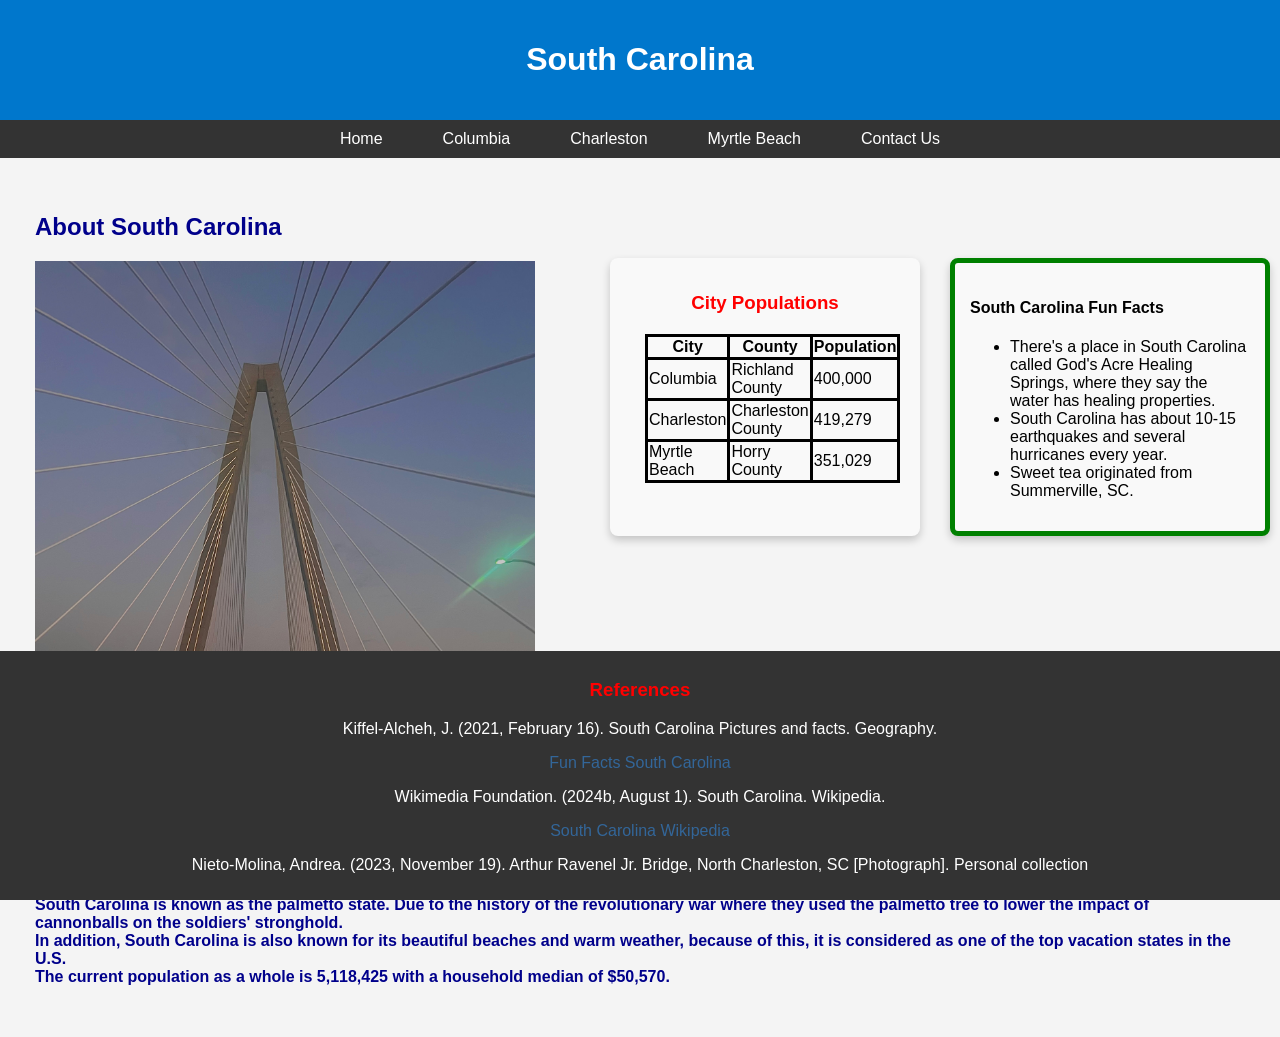
<file: index.html>
<!DOCTYPE html>
<html lang="en">
<head>
    <meta charset="UTF-8">
    <meta name="viewport" content="width=device-width, initial-scale=1.0">
    <title>South Carolina Homepage</title>
    <link rel="icon" type="image/jpg" href="favicon.jpg">
    <link rel="stylesheet" href="styles.css">
</head>
<body>
     <!-- This is the header section -->
    <header>
        <h1>South Carolina</h1>
    </header>

     <!-- This is the navigation section -->
    <nav class="navbar">
        <ul>
            <li><a href="index.html">Home</a></li>
            <li><a href="columbia.html">Columbia</a></li>
            <li><a href="charleston.html">Charleston</a></li>
            <li><a href="myrtlebeach.html">Myrtle Beach</a></li>
            <li><a href="contactus.html">Contact Us</a></li>
        </ul>
    </nav>

    <!--This is the section part-->
    <div class="container">
        <section id="section_home">
            <h2>About South Carolina</h2>
            <img src="images/bridge.jpg" alt="Arthur Ravenel Jr. Bridge" width="500" height="auto">
            <p>South Carolina is known as the palmetto state. Due to the history of the revolutionary war where they used the palmetto tree to lower the impact of cannonballs on the soldiers' stronghold.<br> In addition, South Carolina is also known for its beautiful beaches and warm weather, because of this, it is considered as one of the top vacation states in the U.S.<br> The current population as a whole is 5,118,425 with a household median of $50,570.</p>
        </section>

        <!--This is the aside part-->
        <aside>
            <div class="city-populations">
                <h3>City Populations</h3>
                <table>
                    <tr>
                        <th>City</th>
                        <th>County</th>
                        <th>Population</th>
                    </tr>
                    <tr>
                        <td>Columbia</td>
                        <td>Richland County</td>
                        <td>400,000</td>
                    </tr>
                    <tr>
                        <td>Charleston</td>
                        <td>Charleston County</td>
                        <td>419,279</td>
                    </tr>
                    <tr>
                        <td>Myrtle Beach</td>
                        <td>Horry County</td>
                        <td>351,029</td>
                    </tr>
                </table>
            </div>

            <div class="fun-facts">
                <h4>South Carolina Fun Facts</h4>
                <!--Unordered List Below -->
                <ul>
                    <li>There's a place in South Carolina called God's Acre Healing Springs, where they say the water has healing properties.</li>
                    <li>South Carolina has about 10-15 earthquakes and several hurricanes every year.</li>
                    <li>Sweet tea originated from Summerville, SC.</li>
                </ul>
            </div>
        </aside>
    </div>

    <!--This is the footer/citation section-->
    <footer class="citations">
        <h3>References</h3>
        <p>Kiffel-Alcheh, J. (2021, February 16). South Carolina Pictures and facts. Geography.</p>
        <a href="https://kids.nationalgeographic.com/geography/states/article/south-carolina" target="_blank">Fun Facts South Carolina</a>
        <p>Wikimedia Foundation. (2024b, August 1). South Carolina. Wikipedia.</p>
        <a href="https://en.wikipedia.org/wiki/South_Carolina" target="_blank">South Carolina Wikipedia</a>
        <p>Nieto-Molina, Andrea. (2023, November 19). Arthur Ravenel Jr. Bridge, North Charleston, SC [Photograph]. Personal collection</p>
    </footer>
</body>
</html>
</file>
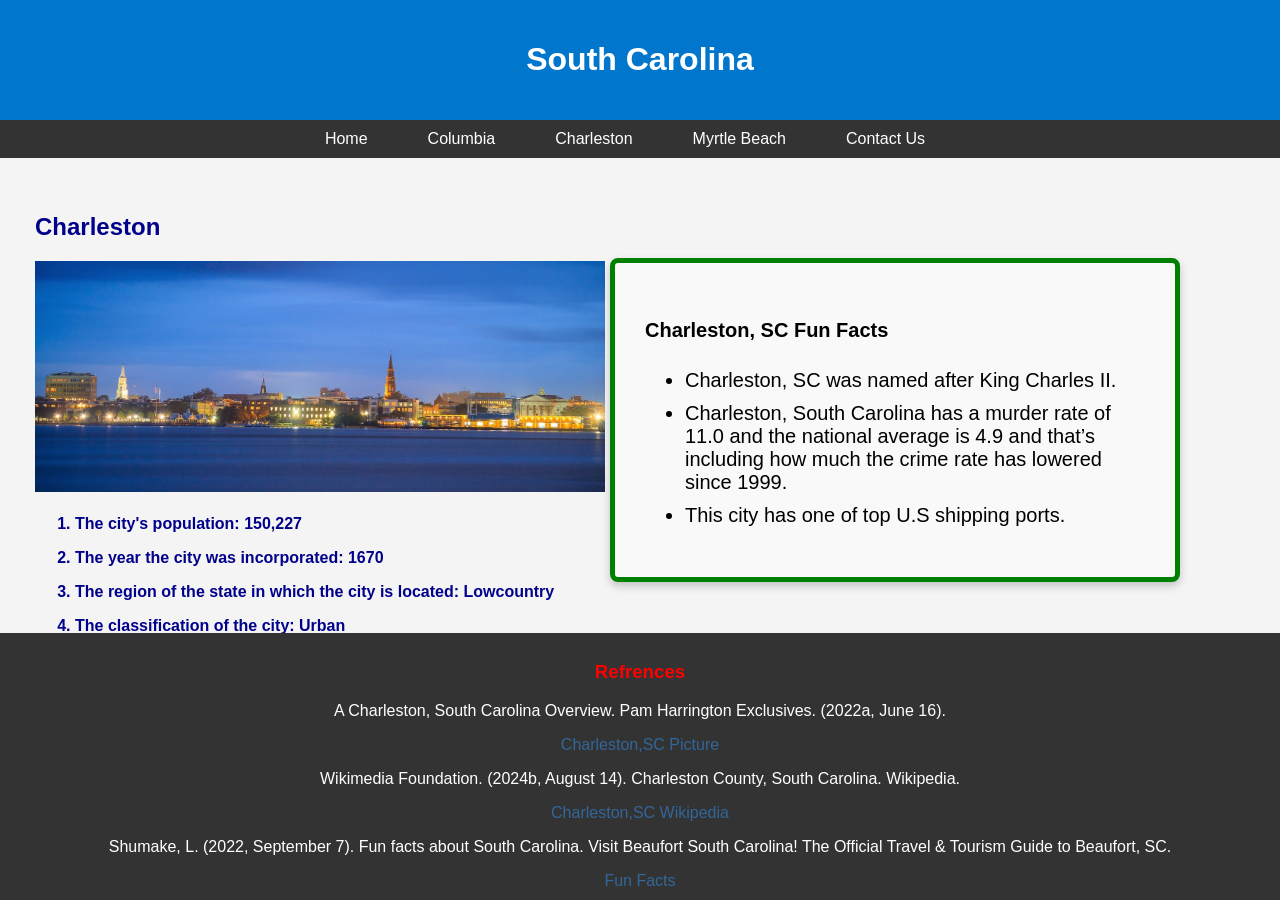
<file: charleston.html>
<!DOCTYPE html>
<html lang="en">
    <head>
        <meta charset="UTF-8">
        <meta name="viewport" content="width=device-width, initial-scale=1.0">
        <title>The City of Charleston</title>
        <link rel="icon" type="image/jpg" href="favicon.jpg">
        <link rel="stylesheet" href="styles.css">
    </head>
    <body>
        <!-- This is the header section -->
        <header>
            <h1>South Carolina</h1>
        </header>

        <!-- This is the navigation section -->
        <nav class="navbar">
            <ul>
                <li><a href="index.html">Home</a></li>
                <li><a href="columbia.html">Columbia</a></li>
                <li><a href="charleston.html">Charleston</a></li>
                <li><a href="myrtlebeach.html">Myrtle Beach</a></li>
                <li><a href="contactus.html">Contact Us</a><li>
            </ul>
         </nav>

         <!--This is the section part-->
         <div class="container">
         <section id="section_home">
            <h2>Charleston</h2>
            <img src="images/SouthCarolina.jpg" alt="Charleston" width="570" height="auto">
            <!--Ordered List Below -->
            <ol>
                <li>The city's population: 150,227</li>
                <li>The year the city was incorporated: 1670</li>
                <li>The region of the state in which the city is located: Lowcountry</li>
                <li>The classification of the city: Urban</li>
                <li>The average income level of the city compared to the rest of the state: Lower</li>
                 <!--State and City Income Avgerage-->
                <li>South Carolina average household income: <mark>$50,570</mark></li>
                <li>Charleston, SC average household income: <mark>$48,433</mark></li>
            </ol>
        </section>
        
        <!--This is the aside part-->
        <aside>
        <div class="charleston-fun-facts">
            <h4>Charleston, SC Fun Facts</h4>
            <!--Unordered List Below -->
            <ul>
                <li>Charleston, SC was named after King Charles II.</li>
                <li>Charleston, South Carolina has a murder rate of 11.0 and the national average is 4.9 and that’s including how much the crime rate has lowered since 1999.</li>
                <li>This city has one of top U.S shipping ports.</li>
            </ul>
        </div>
        </aside>
        </div>

        <!--This is the footer/citation section-->
        <footer class="citations">
            <h3>Refrences</h3>
            <p>A Charleston, South Carolina Overview. Pam Harrington Exclusives. (2022a, June 16).</p>
            <a href="https://pamharringtonexclusives.com/charleston-area-info/charleston-overview/" target="_blank">Charleston,SC Picture</a>
            <p>Wikimedia Foundation. (2024b, August 14). Charleston County, South Carolina. Wikipedia.</p>
            <a href="https://en.wikipedia.org/wiki/Charleston_County,_South_Carolina " target="_blank">Charleston,SC Wikipedia</a>
            <p>Shumake, L. (2022, September 7). Fun facts about South Carolina. Visit Beaufort South Carolina! The Official Travel & Tourism Guide to Beaufort, SC. </p>
            <a href="https://www.beaufort.com/fun-facts-about-south-carolina-2/ " target="_blank">Fun Facts</a>
            </ul>
        </footer>
    </body>

</html>
</file>
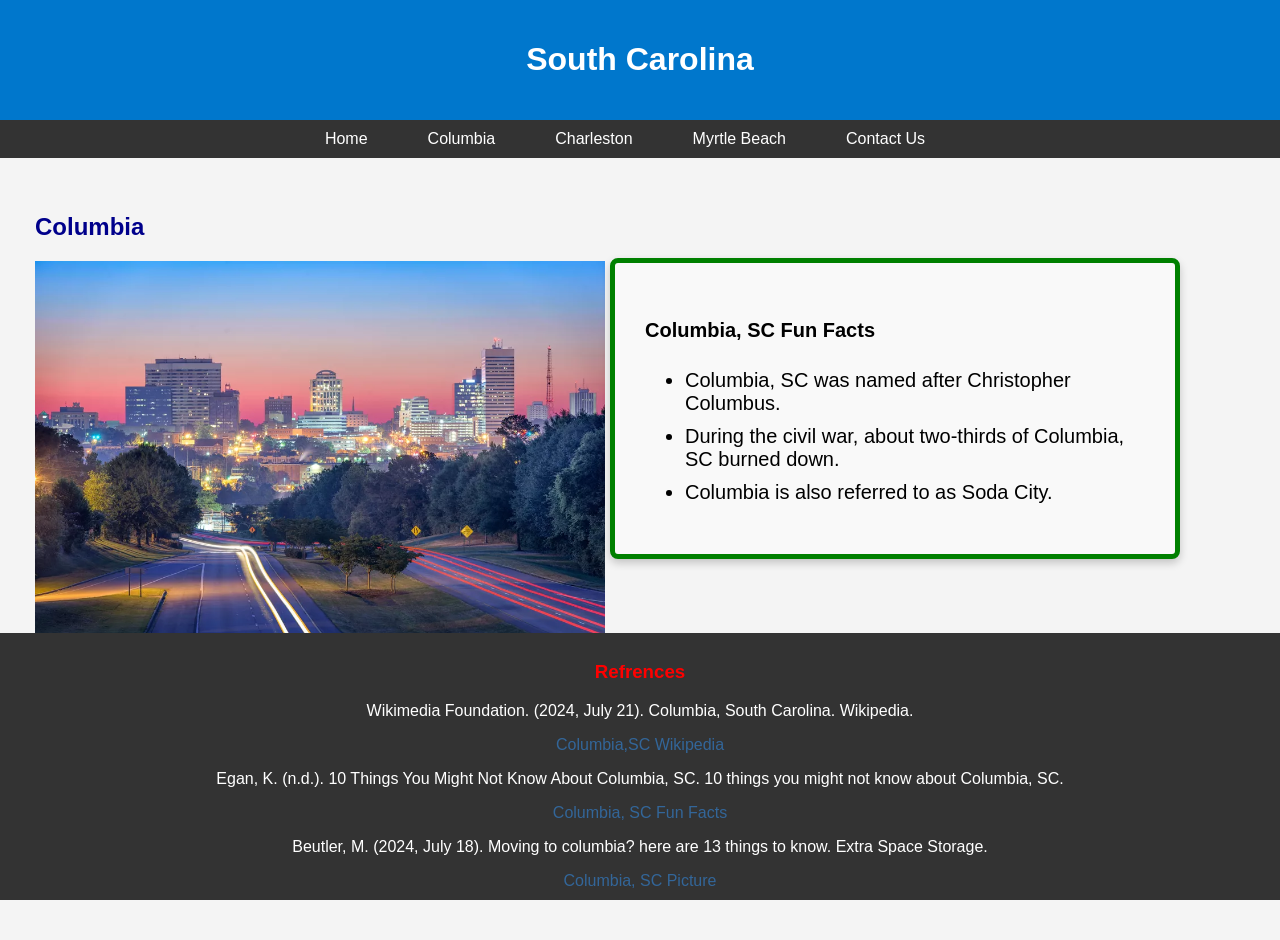
<file: columbia.html>
<!DOCTYPE html>
<html lang="en">
    <head>
        <meta charset="UTF-8">
        <meta name="viewport" content="width=device-width, initial-scale=1.0">
        <title>The City of Columbia</title>
        <link rel="icon" type="image/jpg" href="favicon.jpg">
        <link rel="stylesheet" href="styles.css">
    </head>
    <body>
        <!-- This is the header section -->
        <header>
            <h1>South Carolina</h1>
        </header>

       <!-- This is the navigation section -->
       <nav class="navbar">
        <ul>
            <li><a href="index.html">Home</a></li>
            <li><a href="columbia.html">Columbia</a></li>
            <li><a href="charleston.html">Charleston</a></li>
            <li><a href="myrtlebeach.html">Myrtle Beach</a></li>
            <li><a href="contactus.html">Contact Us</a><li>
        </ul>
     </nav>
     
         <!--This is the section part-->
         <div class="container">
            <section id="section_home">
            <h2>Columbia</h2>
            <img src="images/columbia.jpg" alt="Columbia City" width="570" height="auto">
             <!--Ordered List Below -->
            <ol>
                <li>The city's population: 136,632</li>
                <li>The year the city was incorporated: 1805</li>
                <li>The region of the state in which the city is located: Midlands</li>
                <li>The classification of the city: Urban</li>
                <li>The average income level of the city compared to the rest of the state: Lower</li>
                 <!--State and City Income Avgerage-->
                <li>South Carolina average household income: <mark>$50,570</mark></li>
                <li>Columbia, SC average household income: <mark>$31,141</mark></li>
            </ol>
        </section>
        
        <!--This is the aside part-->
        
        <aside>
        <div class="columbia-fun-facts">
            <h4>Columbia, SC Fun Facts</h4>
            <!--Unordered List Below -->
            <ul>
                <li>Columbia, SC was named after Christopher Columbus.</li>
                <li>During the civil war, about two-thirds of Columbia, SC burned down.</li>
                <li>Columbia is also referred to as Soda City.</li>
            </ul>
        </div>
        </aside>
        </div>

        <!--This is the footer/citation section-->
        <footer class="citations">
            <h3>Refrences</h3>
            <p>Wikimedia Foundation. (2024, July 21). Columbia, South Carolina. Wikipedia.</p>
            <a href="https://en.wikipedia.org/wiki/Columbia,_South_Carolina" target="_blank">Columbia,SC Wikipedia</a>
            <p>Egan, K. (n.d.). 10 Things You Might Not Know About Columbia, SC. 10 things you might not know about Columbia, SC.</p>
            <a href="https://discoversouthcarolina.com/articles/10-things-you-might-not-know-about-columbia-sc" target="_blank">Columbia, SC Fun Facts</a>
            <p>Beutler, M. (2024, July 18). Moving to columbia? here are 13 things to know. Extra Space Storage.</p>
            <a href="https://www.extraspace.com/blog/moving/city-guides/things-to-know-about-living-in-columbia/" target="_blank">Columbia, SC Picture</a>
            </ul>
        </footer>

    </body>

</html>
</file>
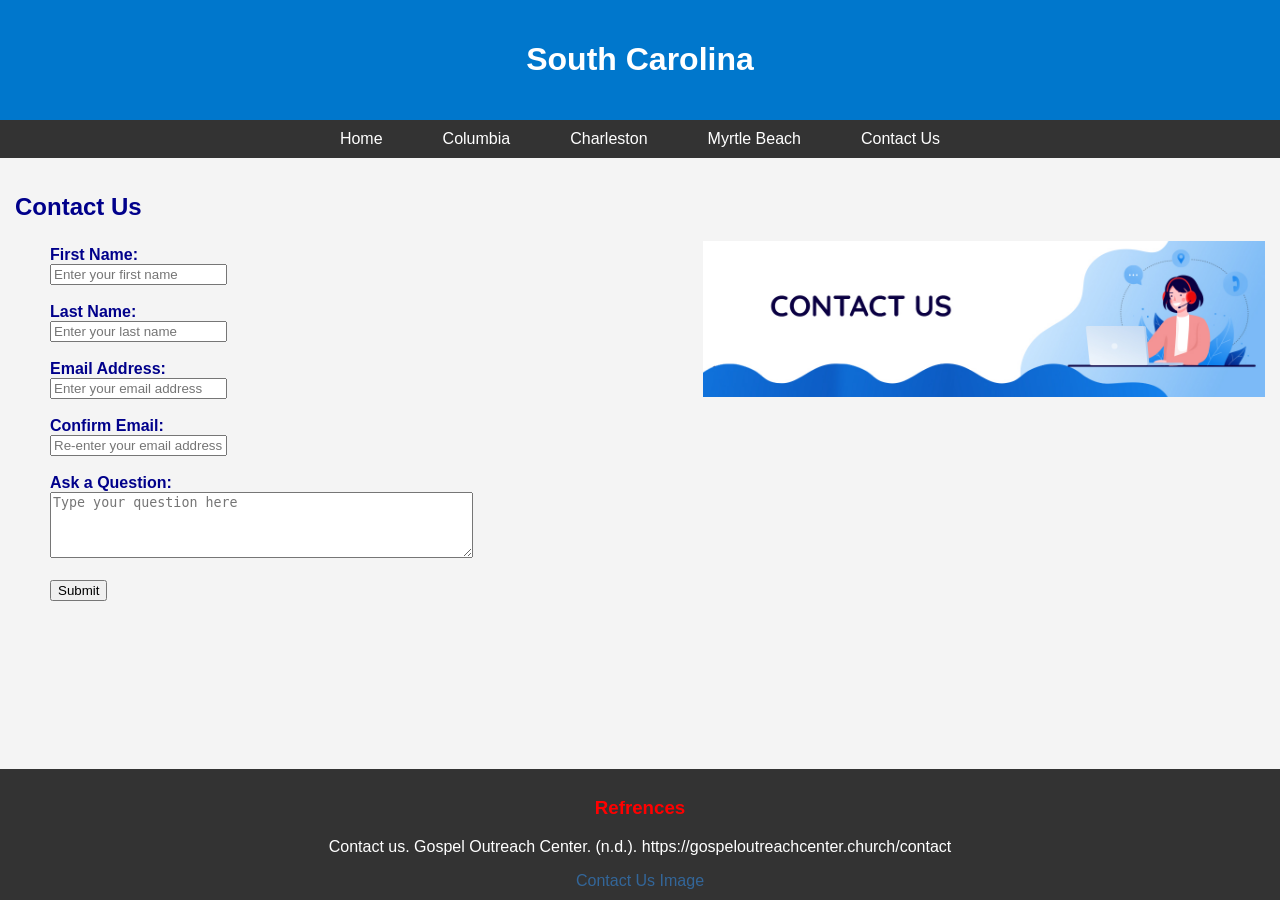
<file: contactus.html>
<!DOCTYPE html>
<html lang="en">
<head>
    <meta charset="UTF-8">
    <meta name="viewport" content="width=device-width, initial-scale=1.0">
    <title>South Carolina Homepage</title>
    <link rel="icon" type="image/jpg" href="favicon.jpg">
    <link rel="stylesheet" href="styles.css">
    <script src="script.js" defer></script>
</head>
<body>
    <header>
        <h1>South Carolina</h1>
    </header>

    <nav class="navbar">
        <ul>
            <li><a href="index.html">Home</a></li>
            <li><a href="columbia.html">Columbia</a></li>
            <li><a href="charleston.html">Charleston</a></li>
            <li><a href="myrtlebeach.html">Myrtle Beach</a></li>
            <li><a href="contactus.html">Contact Us</a></li>
        </ul>
    </nav>

    <section id="section_home">
        <h2>Contact Us</h2>
        <img src="images/contactus.jpg" alt="Contact Us" class="contact-image">

        <form id="userForm">
            <label for="firstName">First Name:</label>
            <input type="text" id="firstName" name="firstName" placeholder="Enter your first name" required><br><br>
            
            <label for="lastName">Last Name:</label>
            <input type="text" id="lastName" name="lastName" placeholder="Enter your last name" required><br><br>
            
            <label for="emailAddress">Email Address:</label>
            <input type="email" id="emailAddress" name="emailAddress" placeholder="Enter your email address" required><br><br>
            
            <label for="confirmEmail">Confirm Email:</label>
            <input type="email" id="confirmEmail" name="confirmEmail" placeholder="Re-enter your email address" required><br><br>
            
            <label for="question">Ask a Question:</label>
            <textarea id="question" name="question" placeholder="Type your question here" rows="4" cols="50" required></textarea><br><br>
            
            <button type="submit">Submit</button>
        </form>
    </section>

    <!--This is the footer/citation section-->
    <footer class="citations">
        <h3>Refrences</h3>
        <p>Contact us. Gospel Outreach Center. (n.d.). https://gospeloutreachcenter.church/contact </p>
        <a href="https://gospeloutreachcenter.church/contact" target="_blank">Contact Us Image</a>
    </footer>
</body>
</html>
</file>
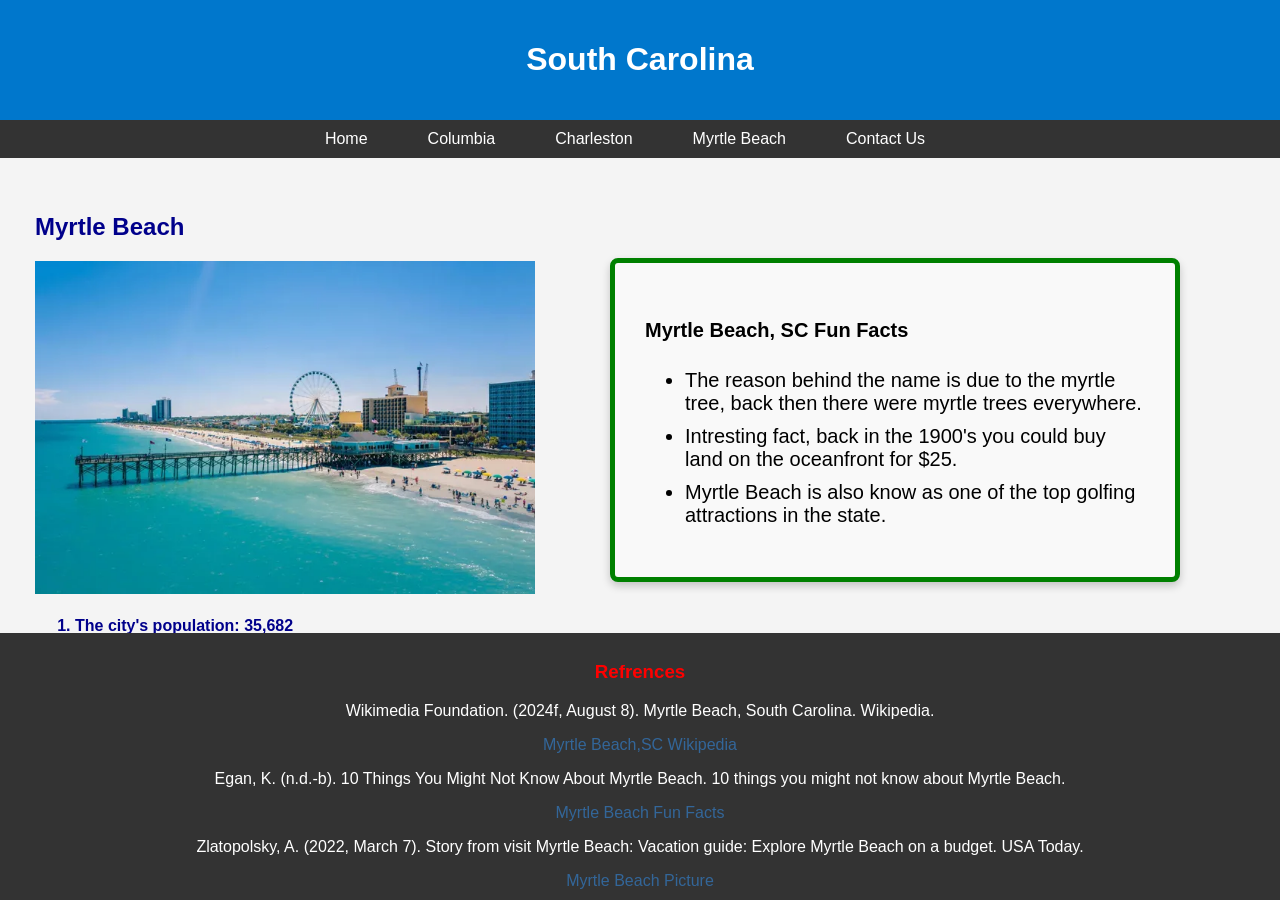
<file: myrtlebeach.html>
<!DOCTYPE html>
<html lang="en">
    <head>
        <meta charset="UTF-8">
        <meta name="viewport" content="width=device-width, initial-scale=1.0">
        <title>The City of Myrtle Beach</title>
        <link rel="icon" type="image/jpg" href="favicon.jpg">
        <link rel="stylesheet" href="styles.css">
    </head>
    <body>
        <!-- This is the header section -->
        <header>
            <h1>South Carolina</h1>
        </header>
        
        <!-- This is the navigation section -->
        <nav class="navbar">
            <ul>
                <li><a href="index.html">Home</a></li>
                <li><a href="columbia.html">Columbia</a></li>
                <li><a href="charleston.html">Charleston</a></li>
                <li><a href="myrtlebeach.html">Myrtle Beach</a></li>
                <li><a href="contactus.html">Contact Us</a><li>
            </ul>
         </nav>

         <!--This is the section part-->
         <div class="container">
            <section id="section_home">
            <h2>Myrtle Beach</h2>
            <img src="images/myrtle-beach.jpg" alt="Myrtle_Beach" width="500" height="auto">
             <!--Ordered List Below -->
            <ol>
                <li>The city's population: 35,682</li>
                <li>The year the city was incorporated: 1957</li>
                <li>The region of the state in which the city is located: Easternsouth</li>
                <li>The classification of the city: Urban</li>
                <li>The average income level of the city compared to the rest of the state: Lower</li>
                 <!--State and City Income Avgerage-->
                <li>South Carolina average household income: <mark>$50,570</mark></li>
                <li>Myrtle Beach, SC average household income: <mark>$50,173</mark></li>
            </ol>
        </section>
        
        <!--This is the aside part-->
        <aside>
        <div class="myrtle-fun-facts">
            <h4>Myrtle Beach, SC Fun Facts</h4>
            <!--Unordered List Below -->
            <ul>
                <li>The reason behind the name is due to the myrtle tree, back then there were myrtle trees everywhere. </li>
                <li>Intresting fact, back in the 1900's you could buy land on the oceanfront for $25.</li>
                <li>Myrtle Beach is also know as one of the top golfing attractions in the state.</li>
            </ul>
        </div>
        </aside>
        </div>

        <!--This is the footer/citation section-->
        <footer class="citations">
            <h3>Refrences</h3>
            <p>Wikimedia Foundation. (2024f, August 8). Myrtle Beach, South Carolina. Wikipedia.</p>
            <a href="https://en.wikipedia.org/wiki/Myrtle_Beach,_South_Carolina" target="_blank">Myrtle Beach,SC Wikipedia</a>
            <p>Egan, K. (n.d.-b). 10 Things You Might Not Know About Myrtle Beach. 10 things you might not know about Myrtle Beach.</p>
            <a href="https://discoversouthcarolina.com/articles/10-things-you-might-not-know-about-myrtle-beach" target="_blank">Myrtle Beach Fun Facts</a>
            <p>Zlatopolsky, A. (2022, March 7). Story from visit Myrtle Beach: Vacation guide: Explore Myrtle Beach on a budget. USA Today.</p>
            <a href="https://www.usatoday.com/story/sponsor-story/visit-myrtle-beach/2022/02/24/vacation-guide-explore-myrtle-beach-budget/6896116001/ " target="_blank">Myrtle Beach Picture</a>
            </ul>
        </footer>

    </body>

</html>
</file>
<file: styles.css>
/* Body contains one font family Declaration */
body {
    font-family: Arial, Helvetica, sans-serif;
    margin: 0;
    padding: 0;
    background-color: #f4f4f4;
    box-sizing: border-box;
}

header {
    background-color: #0077cc;
    color: white;
    padding: 20px 0;
    text-align: center;
}

/* Element Selector */
h3 {
    color: red;
    text-align: center;
}

/* Style the links inside the navigation bar */
.navbar ul {
    list-style: none;
    padding: 0;
    margin: 0;
    display: flex;
    justify-content: center;
    background-color: #333;
}

.navbar li {
    margin: 0 15px;
}

/* Style the links inside the navigation bar and Float Property */
.navbar a {
    float: left;
    color: white;
    text-decoration: none;
    padding: 10px 15px;
    display: block;
}

/* A:Hover Tag Added Below */
.navbar a:hover {
    background-color: #555;
    color: white;
}

.navbar ul li a:hover {
    text-decoration: underline;
}

/* Relative positioning Added Below */
.container {
    position: relative;
    margin: 0;
    padding: 20px;
}

/* ID Selector Used to Format Specific elemnts on a Page */
#section_home {
    flex: 1;
    padding: 5px 35px;
    color: darkblue;
    font-weight: bold;
    padding: 15px;
}

#section_home ol li {
    margin-bottom: 10px;
    line-height: 1.5;
}

/* Absolute positioning Added Below*/
aside {
    position: absolute;
    top: 100px;
    right: 350px;
    display: flex;
    gap: 30px;
    width: auto;
    max-width: 320px;
}

.city-populations{
    background-color: #f9f9f9;
    padding: 15px;
    box-shadow: 0 4px 8px rgba(0, 0, 0, 0.2);
    border-radius: 8px;
    min-width: 280px;
}

table, th, td {
    margin: 20px;
    border: 3px solid black;
    border-collapse: collapse;
}

.fun-facts {
    border-style: solid;
    border-color: green;
    border-width: 5px;
    background-color: #f9f9f9;
    padding: 15px;
    box-shadow: 0 4px 8px rgba(0, 0, 0, 0.2);
    border-radius: 8px;
    min-width: 280px;

}

.columbia-fun-facts {
    border-style: solid;
    border-color: green;
    border-width: 5px;
    background-color: #f9f9f9;
    padding: 30px;
    box-shadow: 0 4px 8px rgba(0, 0, 0, 0.2);
    border-radius: 8px;
    min-width: 500px;
    font-size: 125%;
}

.columbia-fun-facts ul li {
    margin-bottom: 10px;
}

.charleston-fun-facts {
    border-style: solid;
    border-color: green;
    border-width: 5px;
    background-color: #f9f9f9;
    padding: 30px;
    box-shadow: 0 4px 8px rgba(0, 0, 0, 0.2);
    border-radius: 8px;
    min-width: 500px;
    font-size: 125%;
}

.charleston-fun-facts ul li {
    margin-bottom: 10px;
}

.myrtle-fun-facts {
    border-style: solid;
    border-color: green;
    border-width: 5px;
    background-color: #f9f9f9;
    padding: 30px;
    box-shadow: 0 4px 8px rgba(0, 0, 0, 0.2);
    border-radius: 8px;
    min-width: 500px;
    font-size: 125%;
}

.myrtle-fun-facts ul li {
    margin-bottom: 10px;
}


footer {
    background-color: #333;
    color: white;
    text-align: center;
    padding: 10px 0;
    position: fixed;
    bottom: 0;
    width: 100%;
    margin: 0;
    border: none;
}

@media screen and (max-width: 768px) {
    aside {
        position: static;
        width: 100%;
        margin-top: 20px; 
        max-width: 100%;
        gap: 20px;
    }

    #section_home {
        padding: 5px 20px;
}
}

#userForm{
    flex: 1;
    padding: 5px 35px;
    margin-top: 20px;
    color: darkblue;
    font-weight: bold;
    flex-wrap: wrap;
    flex-direction: column;
    width: 200px;
}

.contact-image {
    width: 45%;
    height: auto;
    float: right; 
    margin-top: 0px;
}

a {
    color: #336699;
    text-decoration: none;
  }
  
  a:hover {
    color: #ff6600;
  }
</file>
